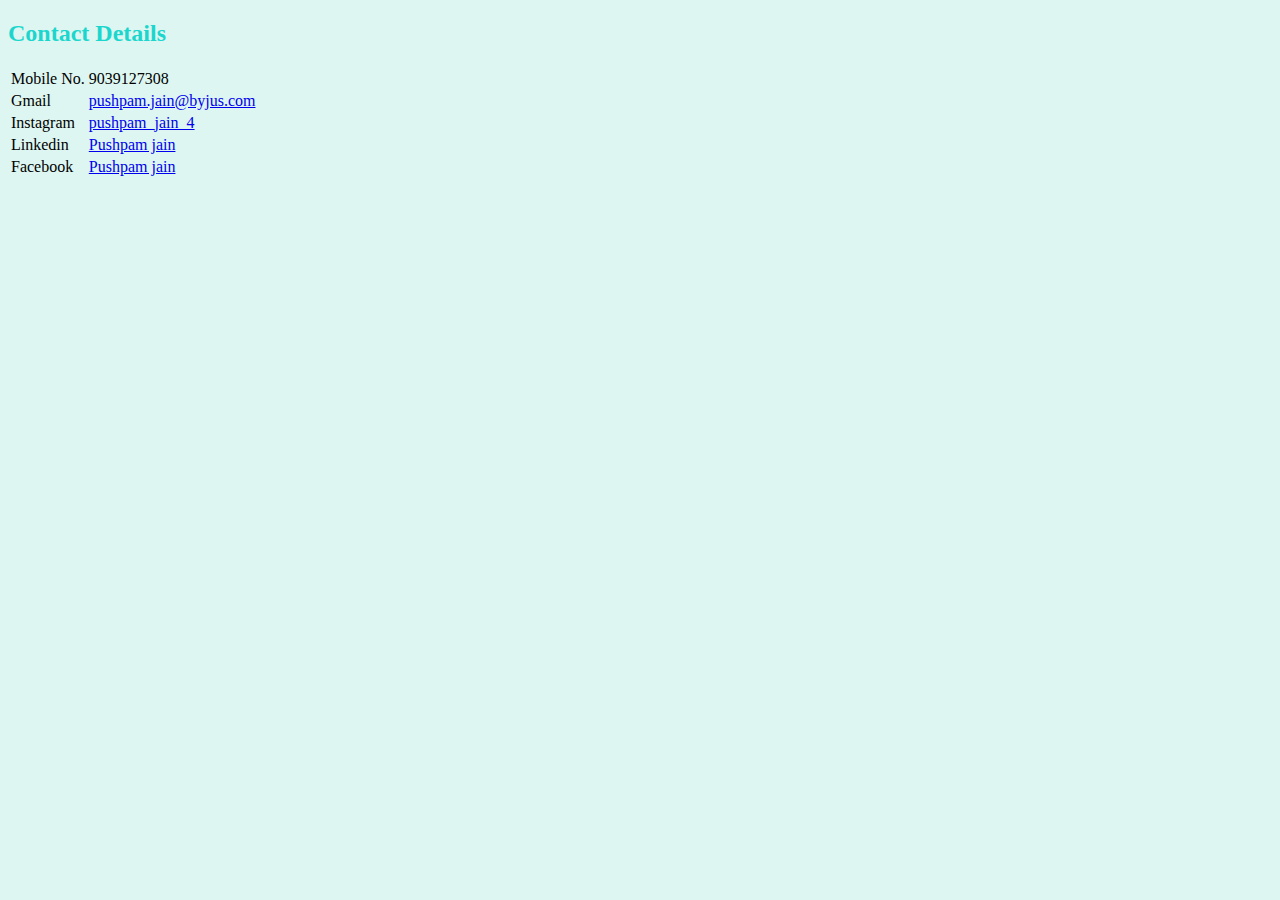
<file: contacts.html>
<!DOCTYPE html>
<html lang="en">
<head>
    <meta charset="UTF-8">
    <title>Contact Me</title>
    <link rel="stylesheet" href="css/style.css">
</head>
<body>
    <h2>Contact Details</h2>
    <table>
        <tr>
            <td>Mobile No.</td>
            <td>9039127308 </td>
        </tr>
        <tr>
            <td>Gmail</td>
            <td><a href="mail">pushpam.jain@byjus.com</a></td>
        </tr>
        <tr>
            <td>Instagram</td>
            <td><a href="https://instagram.com/pushpam_jain_4?igshid=YmMyMTA2M2Y=">pushpam_jain_4</a></td>
        </tr>
        <tr>
            <td>Linkedin</td>
            <td><a href="https://www.linkedin.com/in/pushpam1994">Pushpam jain</a></td>
        </tr>
        <tr>
            <td>Facebook</td>
            <td><a href="https://www.facebook.com/mannu.jain.123276?mibextid=ZbWKwL">Pushpam jain</a></td>
        </tr>
    </table>
    
</body>
</html>
</file>
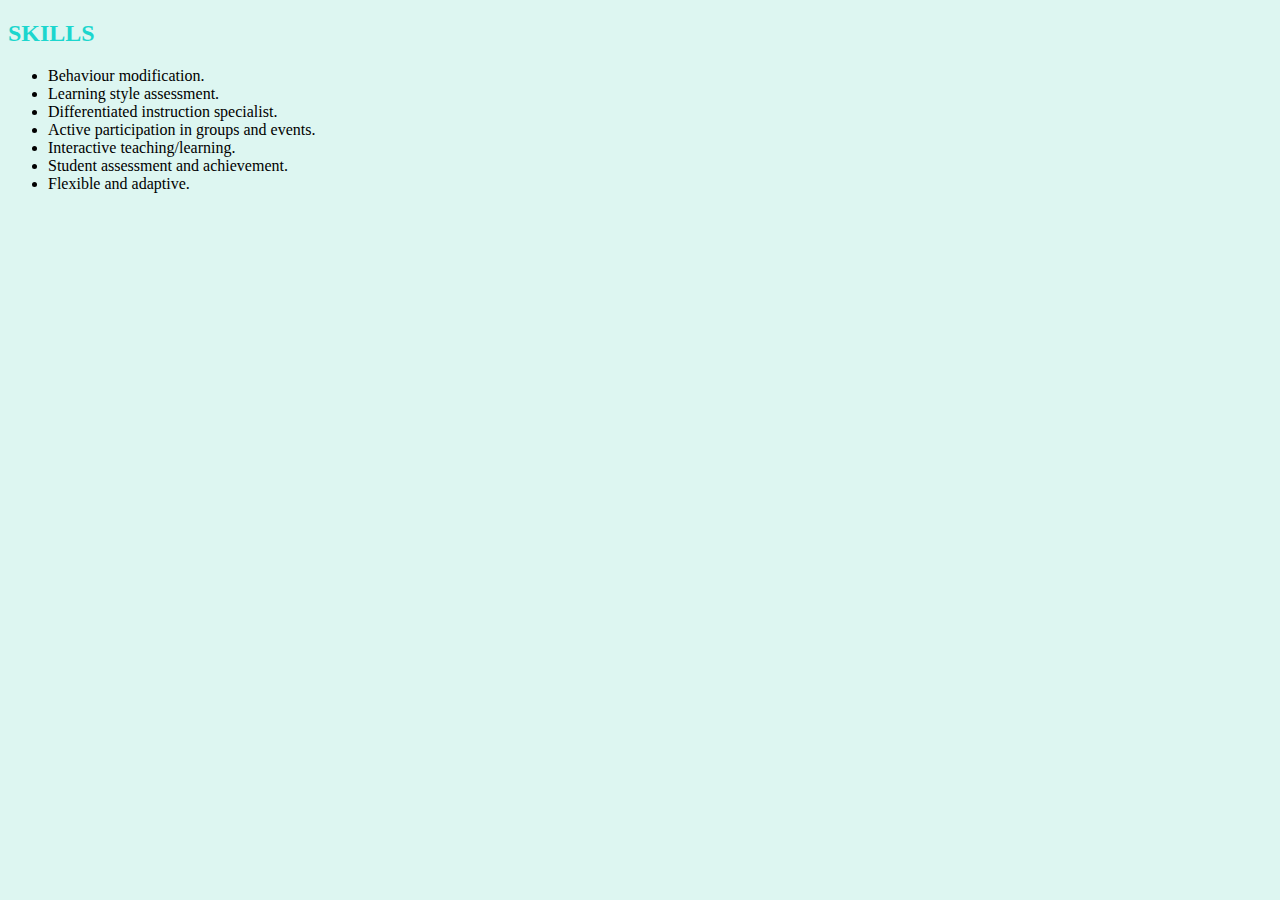
<file: skills.html>
<!DOCTYPE html>
<html lang="en">
<head>
    <meta charset="UTF-8">
    <title>skills</title>
    <link rel="stylesheet" href="css/style.css">
</head>
<body>
    <h2>SKILLS</h2>
    <ul>
        <li> Behaviour modification.</li>
        <li>Learning style assessment.</li>
        <li> Differentiated instruction specialist.</li>
        <li>Active participation in groups and events.</li>
        <li>Interactive teaching/learning.</li>
        <li>Student assessment and achievement.</li>
        <li>Flexible and adaptive.</li>
    </ul>
</body>
</html>
</file>
<file: css/style.css>
body{
    background-color:#C0EEE488;
}
h1{
    color:#1CD6CE;
}
h2{
    color:#1CD6CE;
}
h3{
    color: #1CD6CE;
}

hr{
    
    border-style:none;
    border-top-style:dotted;
    border-color:gray;
    border-width:5px;
    width:200px;
}
</file>
